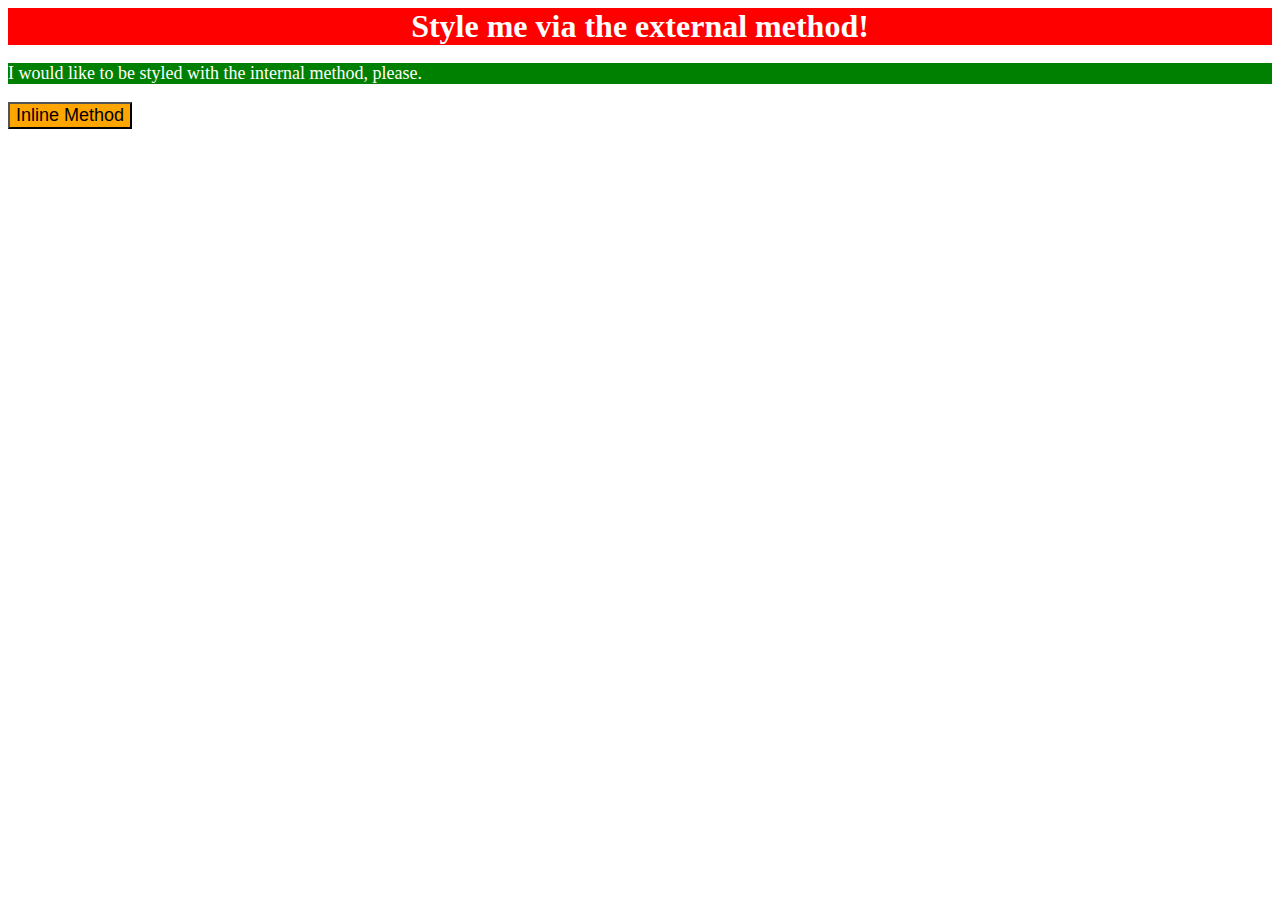
<file: foundations/01-css-methods/index.html>
<!DOCTYPE html>
<html lang="en">
  <head>
    <meta charset="UTF-8">
    <meta http-equiv="X-UA-Compatible" content="IE=edge">
    <meta name="viewport" content="width=device-width, initial-scale=1.0">
    <link rel="stylesheet" href="styles.css">
    <style>
      p {
        color: white;
        background-color: green;
        font-size: 18px
      }
    </style>
    <title>Methods for Adding CSS</title>
  </head>
  <body>
    <div>Style me via the external method!</div>
    <p>I would like to be styled with the internal method, please.</p>
    <button style="background-color: orange; font-size: 18px"> Inline Method</button>
  </body>
</html>
</file>
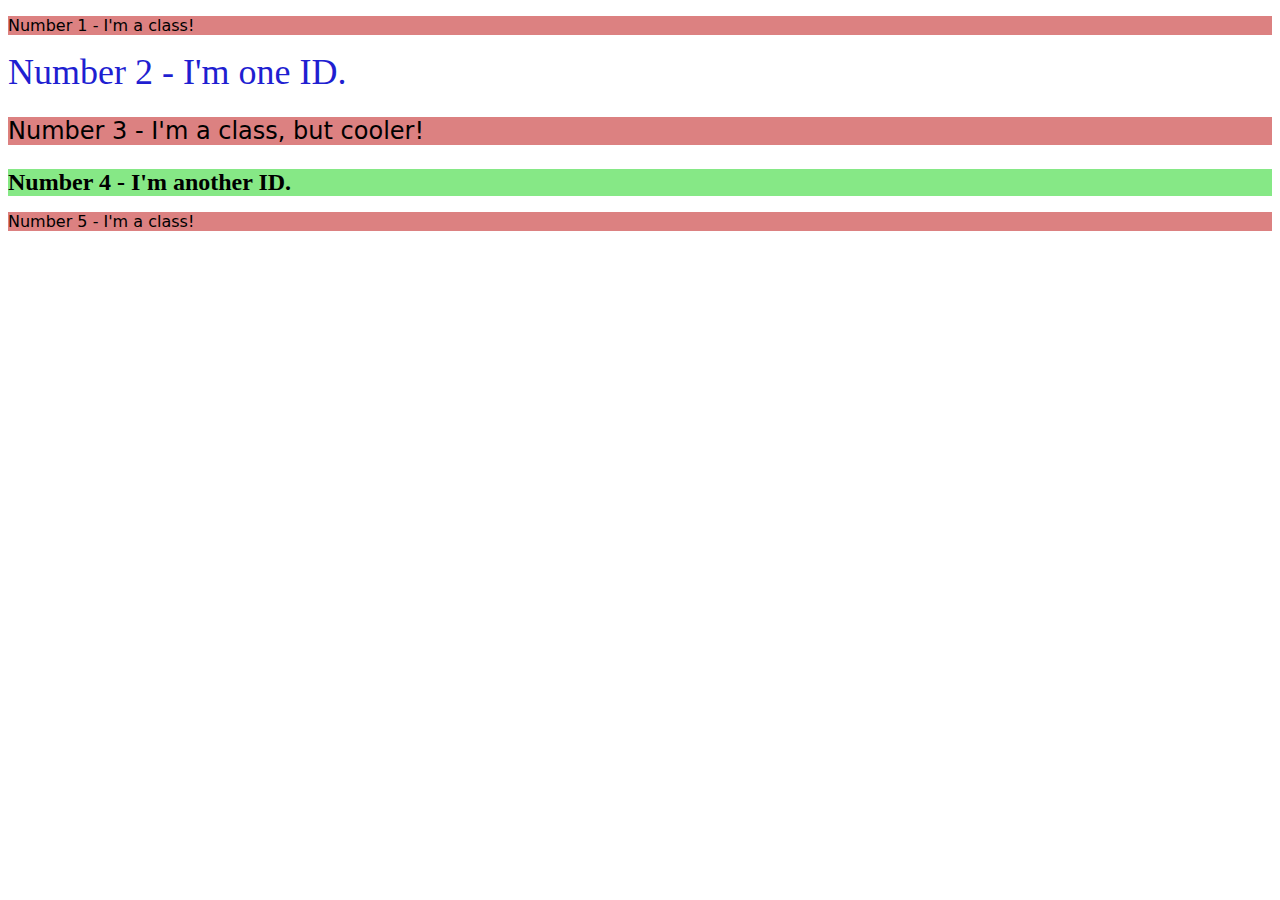
<file: foundations/02-class-id-selectors/index.html>
<!DOCTYPE html>
<html lang="en">
  <head>
    <meta charset="UTF-8">
    <meta http-equiv="X-UA-Compatible" content="IE=edge">
    <meta name="viewport" content="width=device-width, initial-scale=1.0">
    <title>Class and ID Selectors</title>
    <link rel="stylesheet" href="style.css">
  </head>
  <body>
    <p class="pink">Number 1 - I'm a class!</p>
    <div id="big-blue">Number 2 - I'm one ID.</div>
    <p class="pink big">Number 3 - I'm a class, but cooler!</p>
    <div id="green">Number 4 - I'm another ID.</div>
    <p class="pink">Number 5 - I'm a class!</p>
  </body>
</html>
</file>
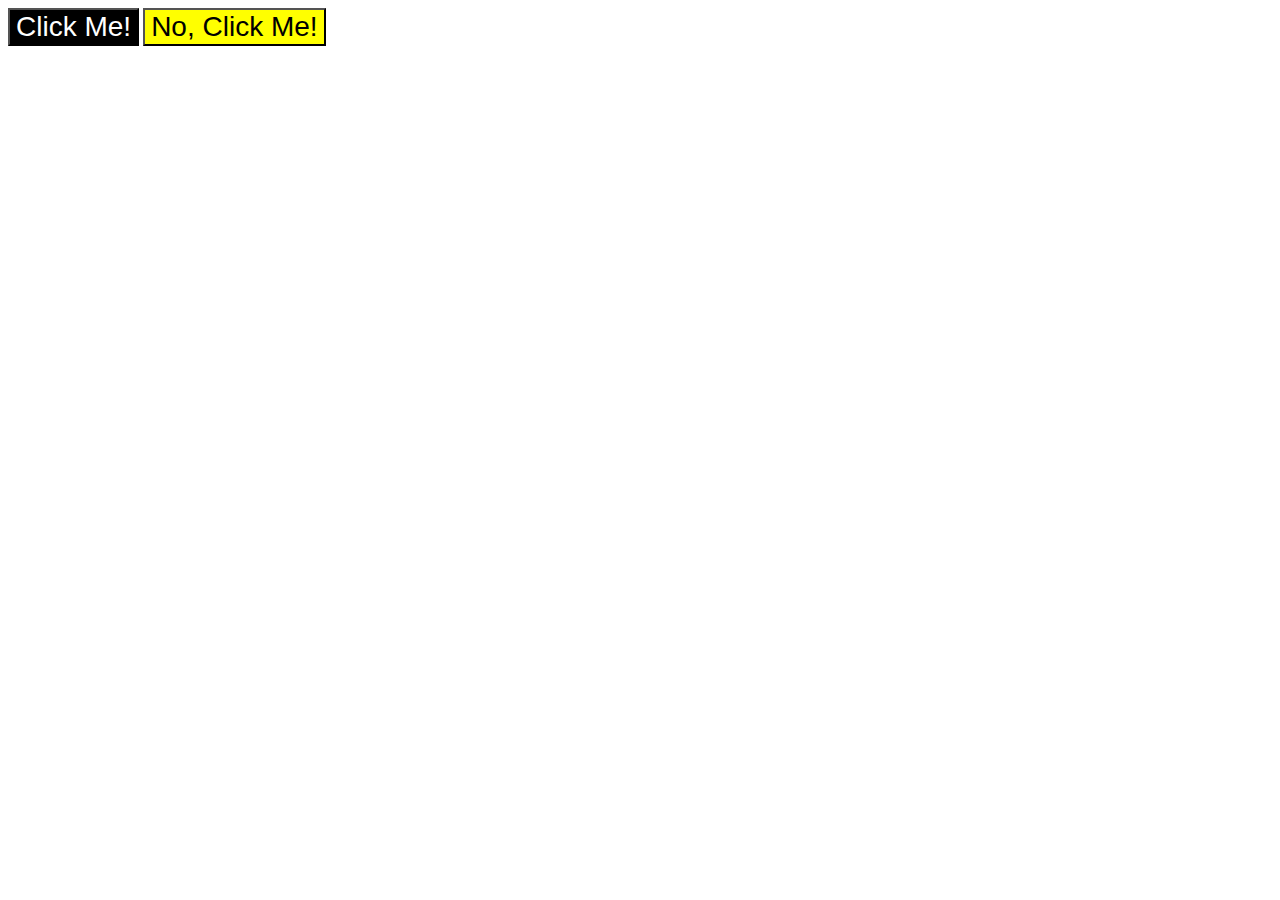
<file: foundations/03-grouping-selectors/index.html>
<!DOCTYPE html>
<html lang="en">
  <head>
    <meta charset="UTF-8">
    <meta http-equiv="X-UA-Compatible" content="IE=edge">
    <meta name="viewport" content="width=device-width, initial-scale=1.0">
    <title>Grouping Selectors</title>
    <link rel="stylesheet" href="style.css">
  </head>
  <body>
    <button class="button1">Click Me!</button>
    <button class="button2">No, Click Me!</button>
  </body>
</html>
</file>
<file: foundations/01-css-methods/styles.css>
div {
    color: white;
    background-color: red;
    font-size: 32px;
    text-align: center;
    font-weight: bold
}
</file>
<file: foundations/02-class-id-selectors/style.css>
.pink {
    background-color: rgb(220, 129, 129);
    font-family: "Verdana", "DejaVu Sans", sans-serif;
}
.big {
    font-size: 24px;
}
#big-blue {
    color: rgb(31, 31, 209);
    font-size: 36px;
}
#green {
    background-color:rgb(134, 232, 134);
    font-size: 24px;
    font-weight: bold;
}
</file>
<file: foundations/03-grouping-selectors/style.css>
.button1,
.button2 {
    font-size: 28px;
    font-family: Helvetica, "Times New Roman", sans-serif;
}
.button1 {
    background-color: black;
    color: white;
}
.button2 {
    background-color: yellow;
}
</file>
